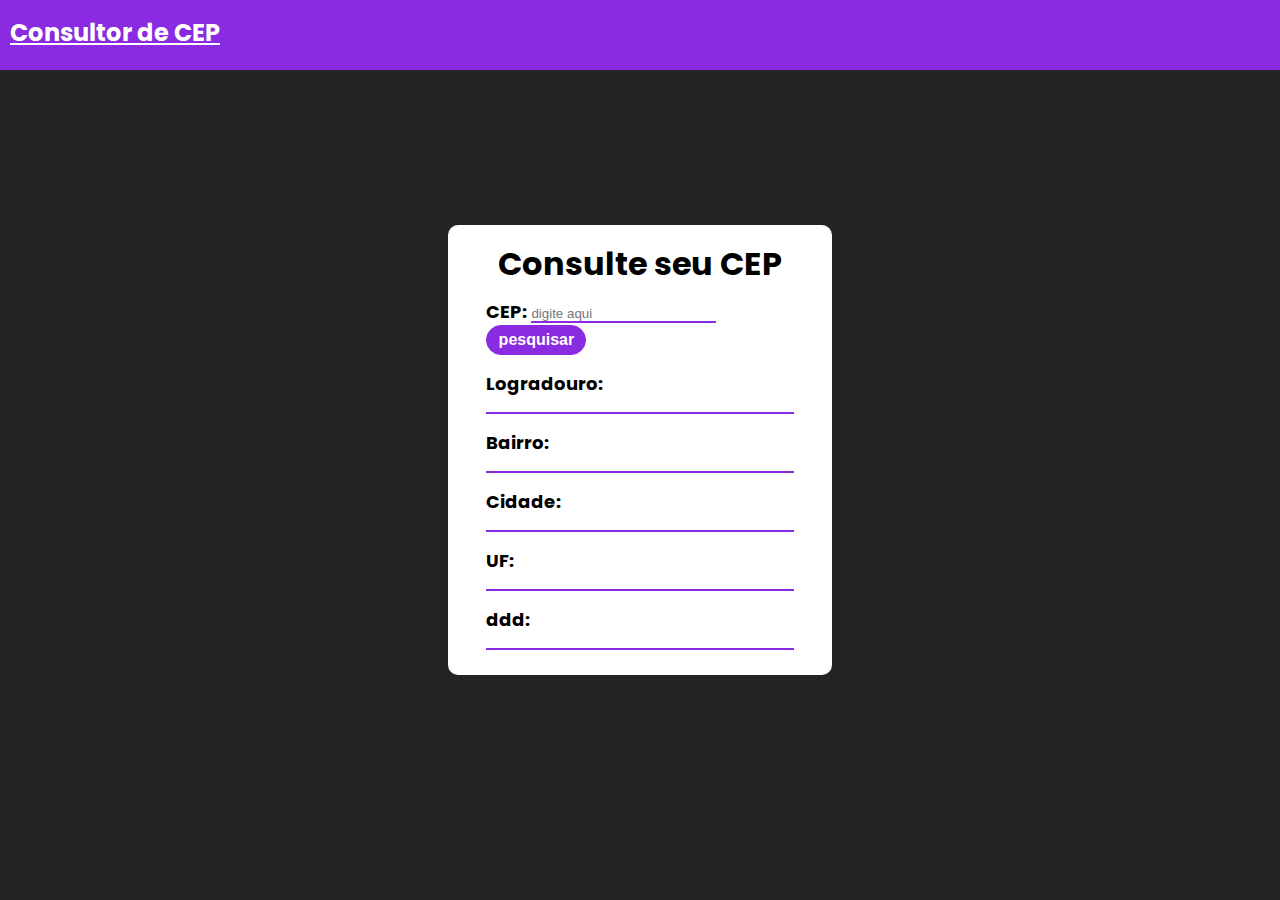
<file: index.html>
<!DOCTYPE html>
<html lang="en">
<head>
    <meta charset="UTF-8">
    <meta http-equiv="X-UA-Compatible" content="IE=edge">
    <meta name="viewport" content="width=device-width, initial-scale=1.0">
    <meta http-equiv="Content-Security-Policy" content="upgrade-insecure-requests">
    <link href="https://fonts.googleapis.com/css2?family=Poppins:wght@400;500;600;700&display=swap" rel="stylesheet">
    <link rel="stylesheet" href="./css/style.css">
    <title>consultor de cep</title>
</head>
<body>
    <header class="header">
        <div class="logo">
            <h2>Consultor de CEP</h2>
        </div>
    </header>

    <main class="container">
        <article class="title">
            <h1>Consulte seu CEP</h1>
        </article>
            <form class="form" id="form">
                <label>CEP:</label>
                <input type="text" placeholder="digite aqui" class="input" id="inputCep">
                <input type="submit" value="pesquisar" class="btn_pesquisar">
                <div class="dados_cep" id="dadosCep">
                    <label>Logradouro:</label>
                    <input type="text" class="input_dados" id="logradouro">
                    <label>Bairro:</label>
                    <input type="text" class="input_dados" id="bairro">
                    <label>Cidade:</label>
                    <input type="text" class="input_dados" id="cidade">
                    <label>UF:</label>
                    <input type="text" class="input_dados" id="uf">
                    <label>ddd:</label>
                    <input type="text" class="input_dados" id="ddd">
                </div>
            </form>
    </main>
    
    <script src="./scripts/script.js"></script>
</body>
</html>
</file>
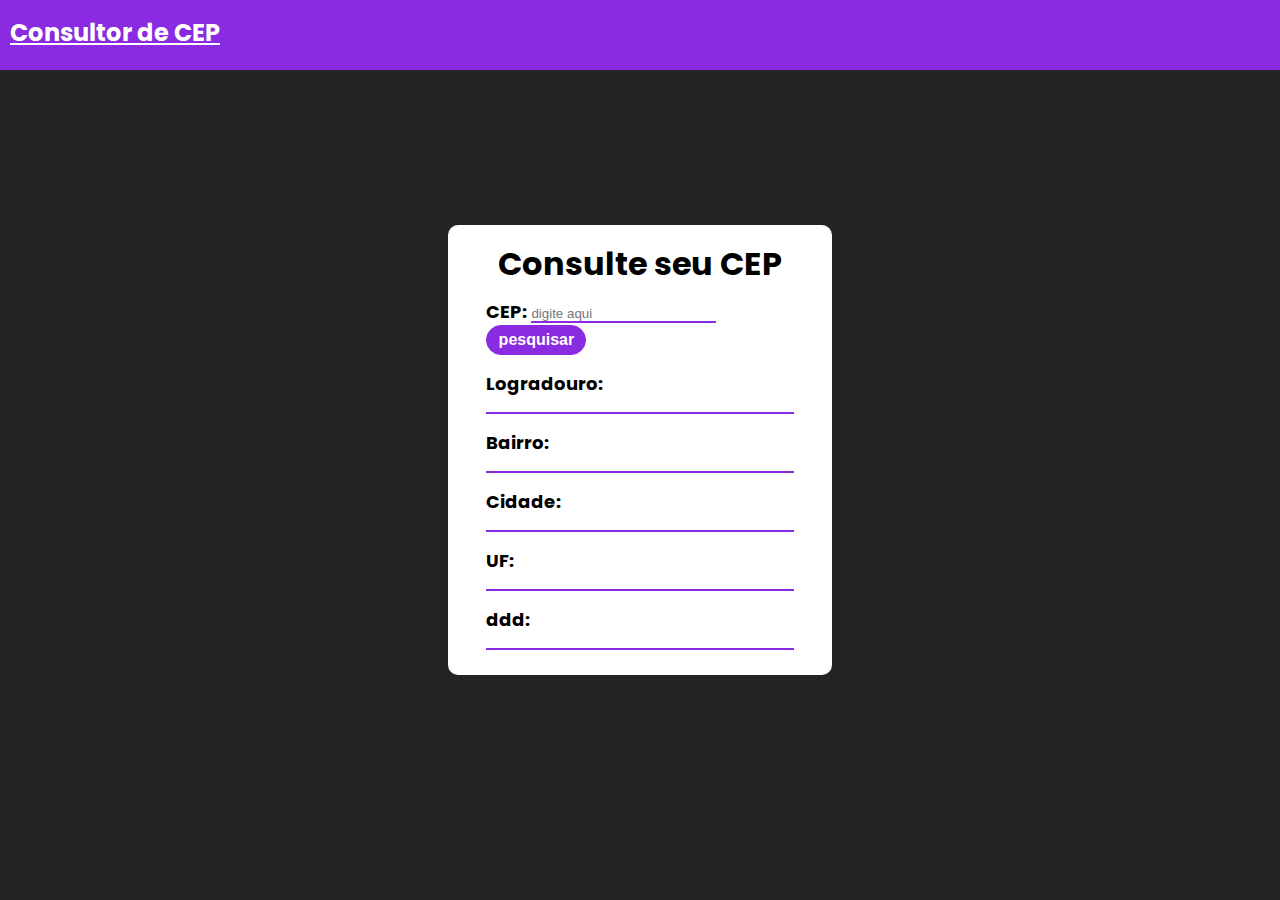
<file: main.html>
<!DOCTYPE html>
<html lang="en">
<head>
    <meta charset="UTF-8">
    <meta http-equiv="X-UA-Compatible" content="IE=edge">
    <meta name="viewport" content="width=device-width, initial-scale=1.0">
    <link href="https://fonts.googleapis.com/css2?family=Poppins:wght@400;500;600;700&display=swap" rel="stylesheet">
    <link rel="stylesheet" href="./css/main.css">
    <title>consultor de cep</title>
</head>
<body>
    <header class="header">
        <div class="logo">
            <h2>Consultor de CEP</h2>
        </div>
    </header>

    <main class="container">
        <article class="title">
            <h1>Consulte seu CEP</h1>
        </article>
            <form class="form" id="form">
                <label>CEP:</label>
                <input type="text" placeholder="digite aqui" class="input" id="inputCep">
                <input type="submit" value="pesquisar" class="btn_pesquisar">
                <div class="dados_cep" id="dadosCep">
                    <label>Logradouro:</label>
                    <input type="text" class="input_dados" id="logradouro">
                    <label>Bairro:</label>
                    <input type="text" class="input_dados" id="bairro">
                    <label>Cidade:</label>
                    <input type="text" class="input_dados" id="cidade">
                    <label>UF:</label>
                    <input type="text" class="input_dados" id="uf">
                    <label>ddd:</label>
                    <input type="text" class="input_dados" id="ddd">
                </div>
            </form>
    </main>
    
    <script src="./scripts/script.js"></script>
</body>
</html>
</file>
<file: css/style.css>
* {
    margin: 0; 
    padding: 0;
    box-sizing: border-box;
}

body {
    background-color: rgb(36, 36, 36);
    font-family: 'Poppins', sans-serif;
}

.header {
    background-color: blueviolet;
    color: white;
    height: 70px;
}

.header .logo  {
    padding: 15px 0px 0px 10px;
}

.header .logo h2 {
    font-weight: bold;
    text-decoration: underline;
    cursor: pointer;
}

.container {
    position: absolute;
    top: 50%;
    left: 50%;
    margin-right: -50%;
    transform: translate(-50%, -50%);
    background-color: white;
    width: 30%;
    height: 50%;
    border-radius: 10px;
}

.container .title {
    text-align: center;
    color: rgb(0, 0, 0);
    margin-top: 15px;
    margin-bottom: 10px;
}

.container .form {
    width: 80%;
    margin: 0 auto;
}

.container .form label {
    font-weight: bold;
    font-size: 18px;
}
 
.container .form .input {
    border: none;
    border-bottom: 2px solid blueviolet;
    width: 60%;
}

.hidden {
    border: none;
    border-bottom: 2px solid red;
    width: 60%; 
    color: red;
}

.hidden:focus{
    outline: 0;
    box-shadow: 0 0 0 0;
}

.container .form .input:focus {
    outline: 0;
    box-shadow: 0 0 0 0;
}

.container .form .btn_pesquisar {
    width: 100px;
    height: 30px;
    border: 1px solid blueviolet;
    color: white;
    font-weight: bold;
    background-color: blueviolet;
    border-radius: 20px;
    font-size: 16px;
    cursor: pointer;
}

.container .form .btn_pesquisar:hover {
    width: 100px;
    height: 30px;
    border: 1px solid;
    color: rgb(255, 255, 255);
    font-weight: bold;
    background-color: rgb(36, 36, 36);
    border-radius: 20px;
    font-size: 16px;
    cursor: pointer;
}

.container .form .dados_cep {
    display: grid;
    padding-top: 15px;
}

.container .form .dados_cep label {
    font-weight: bold;
    font-size: 18px;
}

.container .form .dados_cep .input_dados {
    border: none;
    border-bottom: 2px solid blueviolet;
    margin-bottom: 15px;
}

.container .form .dados_cep .input_dados:focus {
    box-shadow: 0 0 0 0;
    outline: 0;
}

@media (max-width: 420px) {

    .header .logo h2 {
        font-weight: bold;
        font-size: 25px;
    }
    
    .container {
        position: absolute;
        top: 50%;
        left: 50%;
        margin-right: -50%;
        transform: translate(-50%, -50%);
        background-color: white;
        width: 95%;
        height: auto;
        border-radius: 10px; 
        margin-top: 50px;
    }

    .container .form {
        width: 90%;
        margin: 0 auto;
    }

    .container .form .input {
        border: none;
        border-bottom: 2px solid blueviolet;
        width: 50%; 
        font-size: 16px;
    }

    .container .form .btn_pesquisar {
        font-size: 14px;
    }

    .container .form .btn_pesquisar:hover {
        font-size: 14px;
    }

    
    .container .form .dados_cep {
        display: grid;
        padding-top: 15px;
        padding-bottom: 20px;
    }

    .container .form .dados_cep .input_dados {
        font-size: 16px;
    }
}
</file>
<file: css/main.css>
* {
    margin: 0; 
    padding: 0;
    box-sizing: border-box;
}

body {
    background-color: rgb(36, 36, 36);
    font-family: 'Poppins', sans-serif;
}

.header {
    background-color: blueviolet;
    color: white;
    height: 70px;
}

.header .logo  {
    padding: 15px 0px 0px 10px;
}

.header .logo h2 {
    font-weight: bold;
    text-decoration: underline;
    cursor: pointer;
}

.container {
    position: absolute;
    top: 50%;
    left: 50%;
    margin-right: -50%;
    transform: translate(-50%, -50%);
    background-color: white;
    width: 30%;
    height: 50%;
    border-radius: 10px;
}

.container .title {
    text-align: center;
    color: rgb(0, 0, 0);
    margin-top: 15px;
    margin-bottom: 10px;
}

.container .form {
    width: 80%;
    margin: 0 auto;
}

.container .form label {
    font-weight: bold;
    font-size: 18px;
}
 
.container .form .input {
    border: none;
    border-bottom: 2px solid blueviolet;
    width: 60%;
}

.container .form .input:focus {
    outline: 0;
    box-shadow: 0 0 0 0;
}

.container .form .btn_pesquisar {
    width: 100px;
    height: 30px;
    border: 1px solid blueviolet;
    color: white;
    font-weight: bold;
    background-color: blueviolet;
    border-radius: 20px;
    font-size: 16px;
    cursor: pointer;
}

.container .form .btn_pesquisar:hover {
    width: 100px;
    height: 30px;
    border: 1px solid;
    color: rgb(255, 255, 255);
    font-weight: bold;
    background-color: rgb(36, 36, 36);
    border-radius: 20px;
    font-size: 16px;
    cursor: pointer;
}

.container .form .dados_cep {
    display: grid;
    padding-top: 15px;
}

.container .form .dados_cep label {
    font-weight: bold;
    font-size: 18px;
}

.container .form .dados_cep .input_dados {
    border: none;
    border-bottom: 2px solid blueviolet;
    margin-bottom: 15px;
}

.container .form .dados_cep .input_dados:focus {
    box-shadow: 0 0 0 0;
    outline: 0;
}

@media (max-width: 420px) {

    .header .logo h2 {
        font-weight: bold;
        font-size: 25px;
    }
    
    .container {
        position: absolute;
        top: 50%;
        left: 50%;
        margin-right: -50%;
        transform: translate(-50%, -50%);
        background-color: white;
        width: 95%;
        height: auto;
        border-radius: 10px; 
        margin-top: 50px;
    }

    .container .form {
        width: 90%;
        margin: 0 auto;
    }

    .container .form .input {
        border: none;
        border-bottom: 2px solid blueviolet;
        width: 50%; 
        font-size: 16px;
    }

    .container .form .btn_pesquisar {
        font-size: 14px;
    }

    .container .form .btn_pesquisar:hover {
        font-size: 14px;
    }

    
    .container .form .dados_cep {
        display: grid;
        padding-top: 15px;
        padding-bottom: 20px;
    }

    .container .form .dados_cep .input_dados {
        font-size: 16px;
    }
}
</file>
